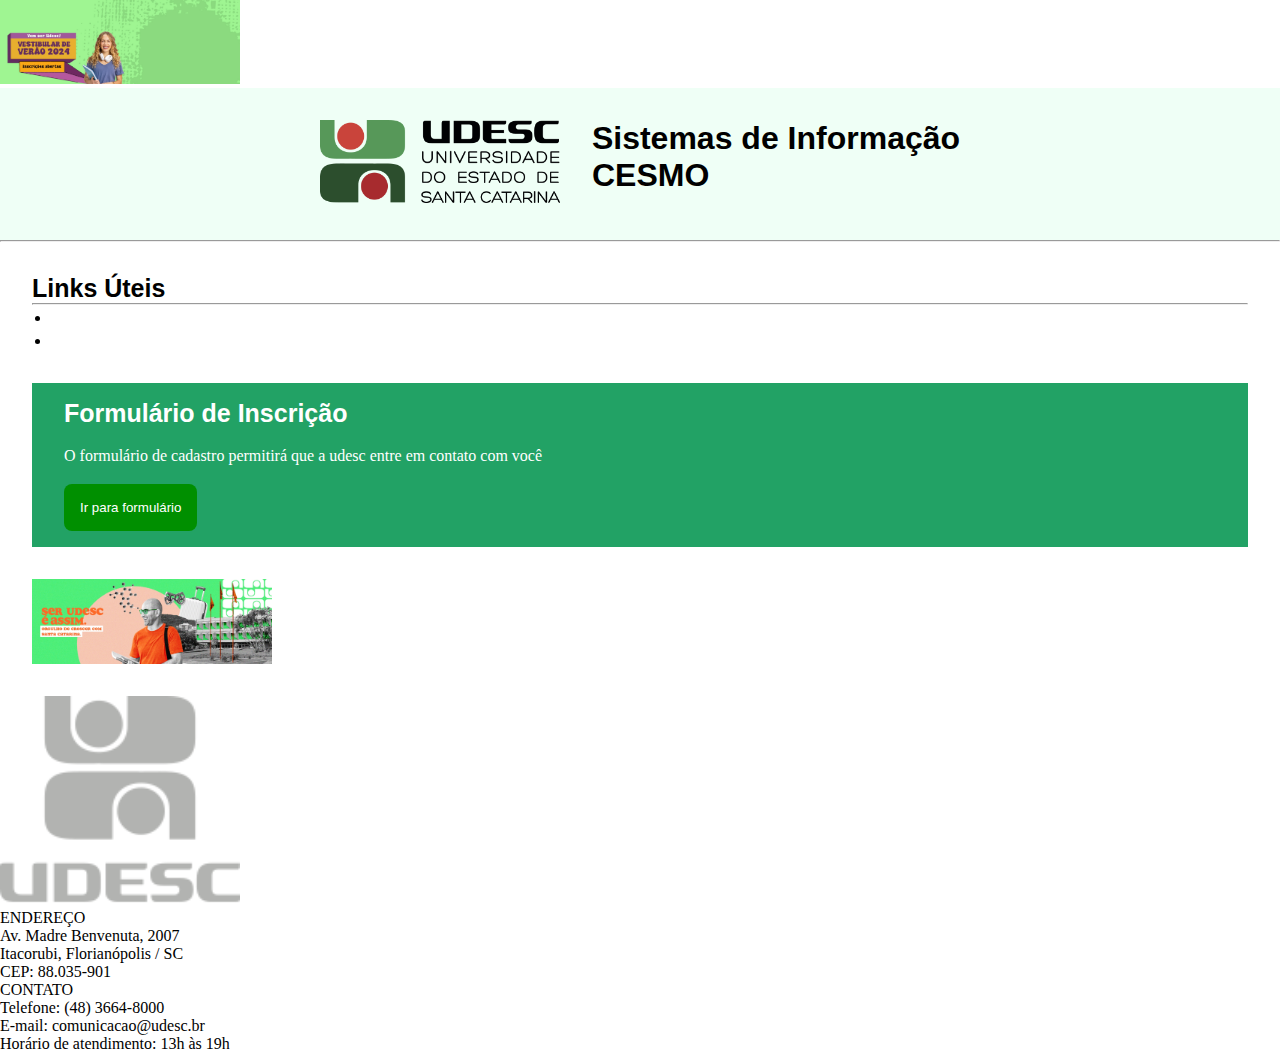
<file: front-end/index.html>
<!DOCTYPE html>
<html lang="pt-br">
<head>
    <meta charset="UTF-8">
    <meta name="viewport" content="width=device-width, initial-scale=1.0">
    <link rel="icon" href="./assets/img/favicon.png" type="image/x-icon">
    <link rel="stylesheet" href="./assets/css/styles.css">

    <link rel="preconnect" href="https://fonts.googleapis.com">
    <link rel="preconnect" href="https://fonts.gstatic.com" crossorigin>
    <link href="https://fonts.googleapis.com/css2?family=Barlow&display=swap" rel="stylesheet">


    <title>UDESC - Universidade do Estado de Santa Catarina</title>
</head>
<body>
    <img src="./assets/img/banner.jpg" class="banner" alt="">
    <header>
        <a href="index.html">
            <img src="./assets/img/marca.png" alt="Logotipo UDESC">
            </a>
        <h1>
        Sistemas de Informação
        <br>
        CESMO
        </h1>
    </header>
    <hr>

    <div class="container">
        <div class="frameHalfContainer">
            <h2>
                Links Úteis
            </h2>
            <hr>
            <ul>
                <li><a href="https://www.google.com" target="_blank">Google</a></li>
                <li><a href="https://udesc.br" target="_blank">Udesc</a></li>
            </ul>
        </div>

        <div class="frameContainer">
            <h2>Formulário de Inscrição</h2>
            <p>O formulário de cadastro permitirá que a udesc entre em contato com você</p>
            <a href="./formulario.html">
                <button>Ir para formulário</button>
            </a>
        </div>
        <img src="./assets/img/banner2.jpg" class="banner2" alt="">
    </div>
    
    
</body>

<footer>
    <img src="./assets/img/marca-rodape.png" alt="marca rodape">
    <div>
        ENDEREÇO <br>
        Av. Madre Benvenuta, 2007 <br>
        Itacorubi, Florianópolis / SC <br>
        CEP: 88.035-901
    </div>
    <div>
        CONTATO <br>
        Telefone: (48) 3664-8000 <br>
        E-mail: comunicacao@udesc.br <br>
        Horário de atendimento: 13h às 19h
    </div>
</footer>

</html>
</file>
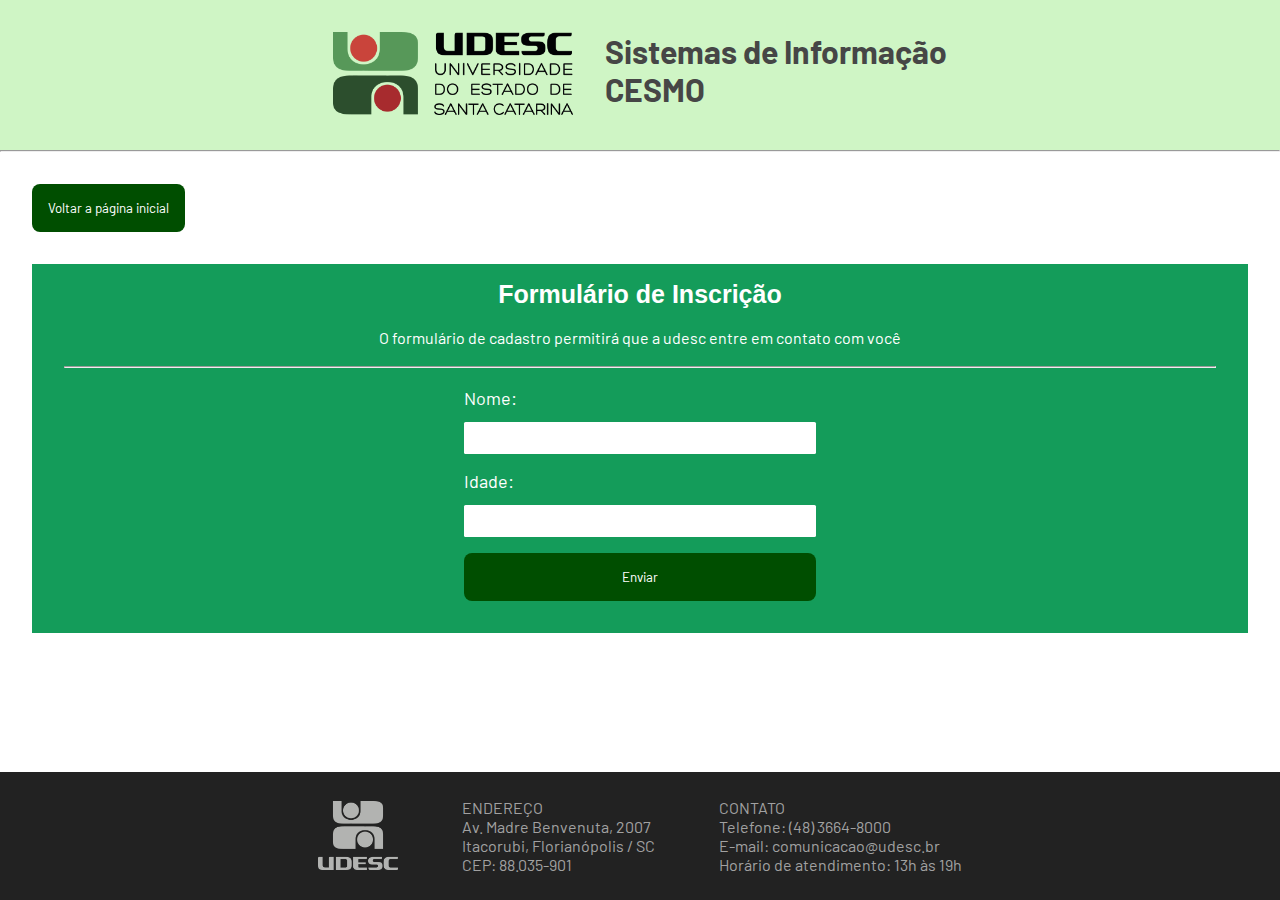
<file: front-end/formulario.html>
<!DOCTYPE html>
<html lang="pt-br">
<head>
    <meta charset="UTF-8">
    <meta name="viewport" content="width=device-width, initial-scale=1.0">
    <link rel="icon" href="./assets/img/favicon.png" type="image/x-icon">
    <link rel="stylesheet" href="./assets/css/formulario.css">

    <link rel="preconnect" href="https://fonts.googleapis.com">
    <link rel="preconnect" href="https://fonts.gstatic.com" crossorigin>
    <link href="https://fonts.googleapis.com/css2?family=Barlow&display=swap" rel="stylesheet">


    <title>UDESC</title>
</head>
<body>
    <header>
        <a href="index.html">
        <img src="./assets/img/marca.png" alt="Logotipo UDESC">
        </a>
        <h1>
        Sistemas de Informação
        <br>
        CESMO
        </h1>
    </header>
    <hr>

    <div class="container">
        <a href="./index.html">
            <button>Voltar a página inicial</button>
        </a>
        <div class="frameContainer">
            <h2>Formulário de Inscrição</h2>
            <p>O formulário de cadastro permitirá que a udesc entre em contato com você</p>
            <hr style="width: 100%;">
            <form class="formContainer" action="../back-end/formulario.php">
                Nome:
                <input type="text" name="nome">

                Idade:
                <input type="number" name="idade">
                <button type="submit">Enviar</button>
            </form>
        </div>
    </div>
    
</body>

<footer>
    <img src="./assets/img/marca-rodape.png" alt="marca rodape">
    <div>
        ENDEREÇO <br>
        Av. Madre Benvenuta, 2007 <br>
        Itacorubi, Florianópolis / SC <br>
        CEP: 88.035-901
    </div>
    <div>
        CONTATO <br>
        Telefone: (48) 3664-8000 <br>
        E-mail: comunicacao@udesc.br <br>
        Horário de atendimento: 13h às 19h
    </div>
</footer>

</html>
</file>
<file: front-end/assets/css/styles.css>
*{
    margin: 0;
    padding: 0;
    box-sizing: border-box;
}
img{
    width: 15rem;
}
h1{
    font-family: 'Gill Sans', 'Gill Sans MT', Calibri, 'Trebuchet MS', sans-serif;
}
header{
    display: flex;
    flex-direction: row;
    justify-content: center;
    padding: 2rem;
    gap: 2rem;
    background-color: rgba(0, 255, 106, 0.062);
}
h2{
    font-family: 'Gill Sans', 'Gill Sans MT', Calibri, 'Trebuchet MS', sans-serif;
    font-size: 25px;
}
.container{
    display: flex;
    flex-direction: column;
    gap: 2rem;
    padding: 2rem;
}
.frameContainer{
    display: flex;
    flex-direction: column;
    row-gap: 1.2rem;
    width: 100%;
    background-color: rgba(10, 152, 84, 0.9);
    color: white;
    padding: 1rem 2rem 1rem 2rem;
}
ul{
    margin-left: 1.2rem;
}
a{
    font-size: 20px;
    text-decoration: none;
    color: white;

}
a:hover{
    text-decoration: underline;
}
button{
    padding: 1rem;
    border-radius: .5rem;
    background-color: rgb(0, 143, 0);
    border: none;
    color: white;
    cursor: pointer;
    transition: .2s;
}
button:hover{
    background-color: rgb(0, 119, 0);
}
</file>
<file: front-end/assets/css/formulario.css>
*{
    margin: 0;
    padding: 0;
    box-sizing: border-box;
    font-family: 'Barlow';  
}
html, body{
    height: 100%;
    position: relative;
}
img{
    width: 15rem;
}
h1{
    font-family: 'Barlow';
    color: rgb(70, 70, 70);
}
header{
    display: flex;
    flex-direction: row;
    justify-content: center;
    padding: 2rem;
    gap: 2rem;
    background-color: rgba(42, 209, 0, 0.226);
}
h2{
    font-family: 'Gill Sans', 'Gill Sans MT', Calibri, 'Trebuchet MS', sans-serif;
    font-size: 25px;
}
.container{
    display: flex;
    flex-direction: column;
    align-items: start;
    gap: 2rem;
    padding: 2rem;
}
.frameContainer{
    display: flex;
    flex-direction: column;
    align-items: center;
    row-gap: 1.2rem;
    width: 100%;
    background-color: rgba(10, 152, 83, 0.959);
    color: white;
    padding: 1rem 2rem 2rem 2rem;
}
button{
    padding: 1rem;
    border-radius: .5rem;
    background-color: rgb(0, 78, 0);
    border: none;
    color: white;
    cursor: pointer;
    transition: .2s;
}
button:hover{
    background-color: rgb(0, 119, 0);
}
.formContainer{
    display: flex;
    flex-direction: column;
    justify-content: center;
    font-size: 18px;
}
input{
    width: 22rem;
    height: 2rem;
    margin-top: .8rem;
    margin-bottom: 1rem;
    padding-left: .8rem;
    border-radius: .1rem;
    border: 0;
}
footer{
    position: absolute;
    bottom: 0;
    left: 0;
    display: flex;
    flex-direction: row;
    justify-content: center;
    align-items: center;
    gap: 4rem;
    color: rgb(161, 161, 161);
    height: 8rem;
    width: 100%;
    padding: 2rem;
    background-color: #222222;
}
footer>img{
    width: 5rem;
}
</file>
